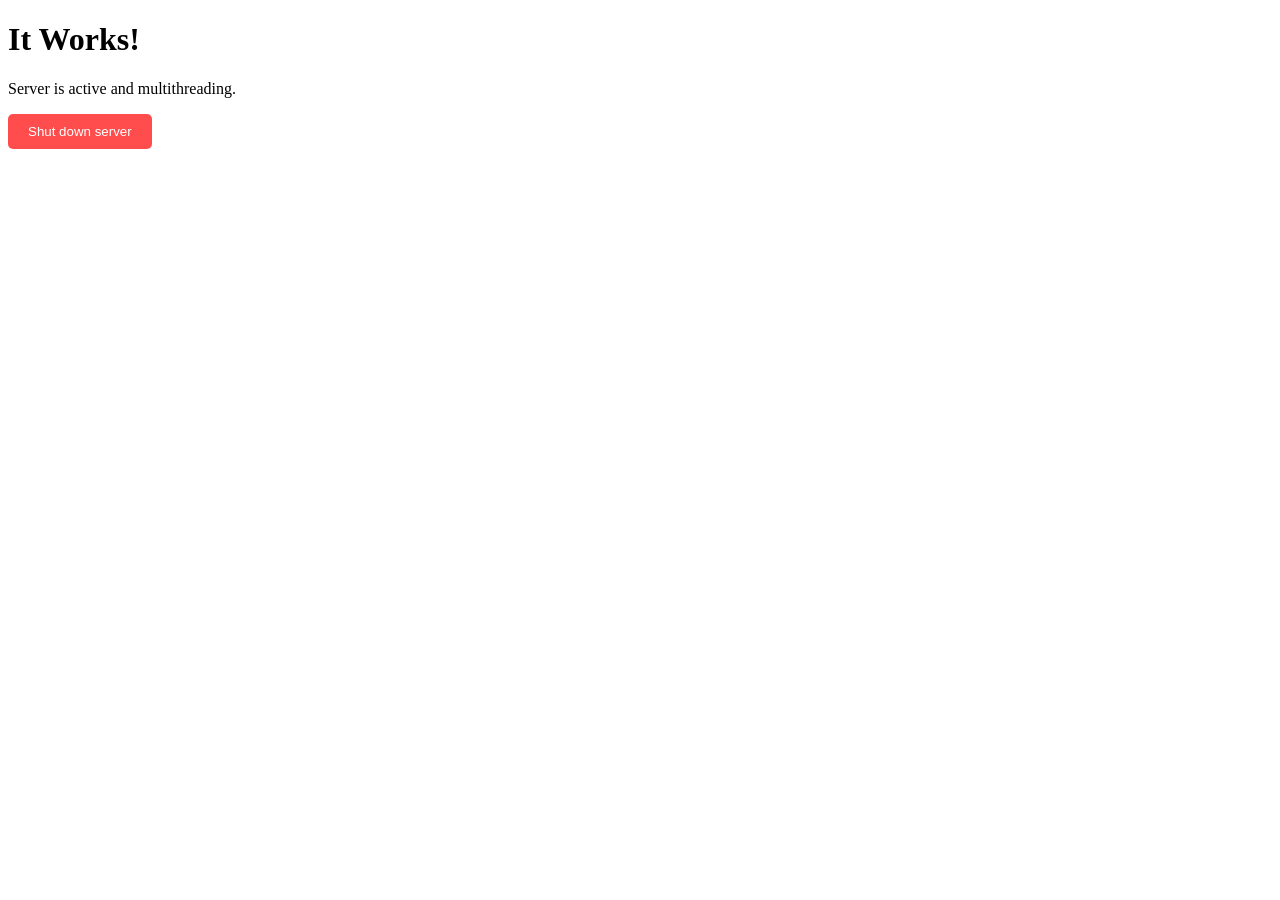
<file: index.html>
<!DOCTYPE html>
<html lang="en">
<head>
	<meta charset="UTF-8">
	<meta name="viewport" content="width=device-width, initial-scale=1.0">
	<link rel="stylesheet" type="text/css" href="index.css" media="screen"/>
	<title>Rust Web Server</title>
</head>
<body>
	<h1>It Works!</h1>
	<p>Server is active and multithreading.</p>

	<a href="/quit">
	    <button class="shutdownbutton">
	        Shut down server
		</button>
	</a>
</body>
</html>
</file>
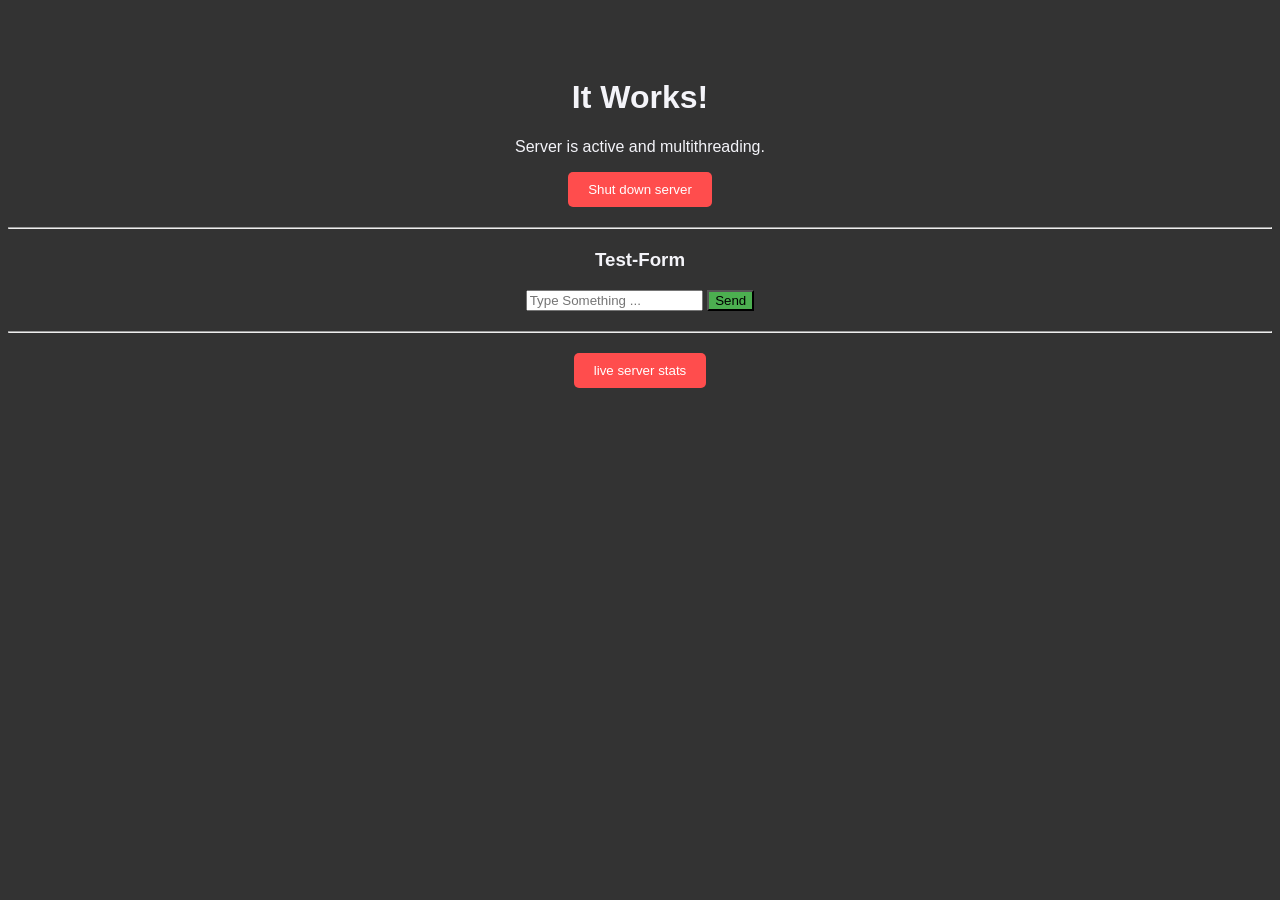
<file: public/index.html>
<!DOCTYPE html>
<html lang="en">
<head>
	<meta charset="UTF-8">
	<meta name="viewport" content="width=device-width, initial-scale=1.0">
	<link rel="stylesheet" type="text/css" href="./index.css" media="screen"/>
	<link rel="icon" href"./favicon.ico" type="image/x-icon">
	<title>Rust Web Server</title>
</head>
<a>
	<h1>It Works!</h1>
	<p>Server is active and multithreading.</p>

	<a href="/quit">
	    <button class="shutdownbutton">
	        Shut down server
		</button>
	</a>

	<hr style="margin: 20px 0;">
	<h3>Test-Form</h3>
	<form action="/submit" method="POST">
	    <input type="text" name="message" placeholder="Type Something ..." required>
		<button type="submit" style="background-color: #4CAf50;">Send</button>
	</form>

	<hr style="margin: 20px 0;">
	<a href="/stats">
    	<button class="shutdownbutton">
            live server stats
    	</button>
	</a>
</body>
</html>
</file>
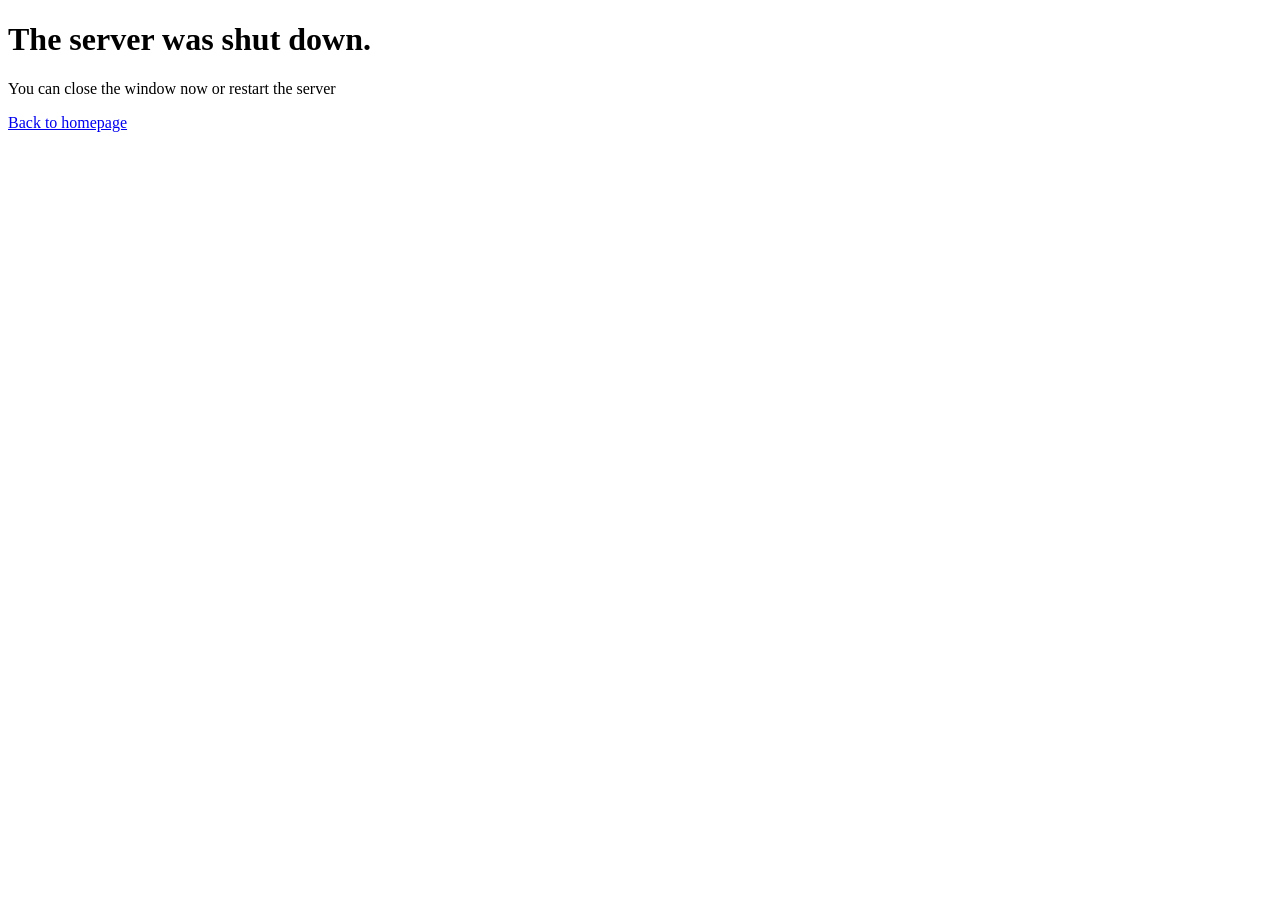
<file: quit.html>
<!DOCTYPE html>
<html lang="en">
<head>
	<meta charset="UTF-8">
	<meta name="viewport" content="width=device-width, initial-scale=1.0">
	<title>Shut down</title>
</head>
<body>
    <h1>The server was shut down.</h1>
    <p>You can close the window now or restart the server</p>
    <a href="/">Back to homepage</a>
</body>
</html>
</file>
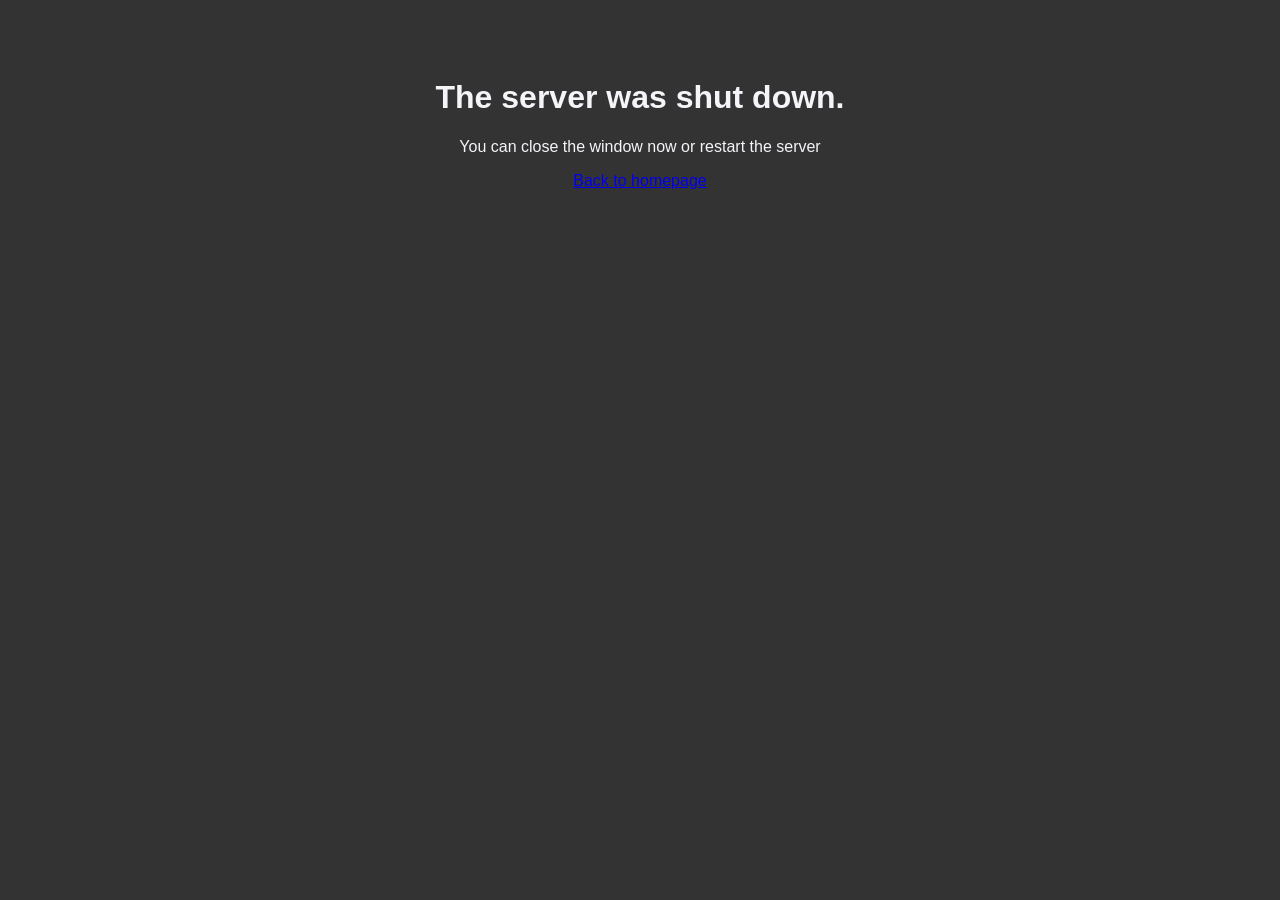
<file: public/quit.html>
<!DOCTYPE html>
<html lang="en">
<head>
	<meta charset="UTF-8">
	<meta name="viewport" content="width=device-width, initial-scale=1.0">
	<link rel="stylesheet" type="text/css" href="./index.css" media="screen"/>
	<link rel="icon" href"./favicon.ico" type="image/x-icon">
	<title>Shut down</title>
</head>
<body>
    <h1>The server was shut down.</h1>
    <p>You can close the window now or restart the server</p>
    <a href="/">Back to homepage</a>
</body>
</html>
</file>
<file: index.css>
.shutdownbutton {
    background-color: #ff4d4d;
    color: white;
    padding: 10px 20px;
    border: none;
    border-radius: 5px;
    cursor: pointer;
}
</file>
<file: public/index.css>
body {
    font-family: Arial, sans-serif;
    color: #f4f4f9;
    background-color: #333;
    text-align: center;
    padding-top: 50px;
}

.shutdownbutton {
    background-color: #ff4d4d;
    color: white;
    padding: 10px 20px;
    border: none;
    border-radius: 5px;
    cursor: pointer;
}
</file>
